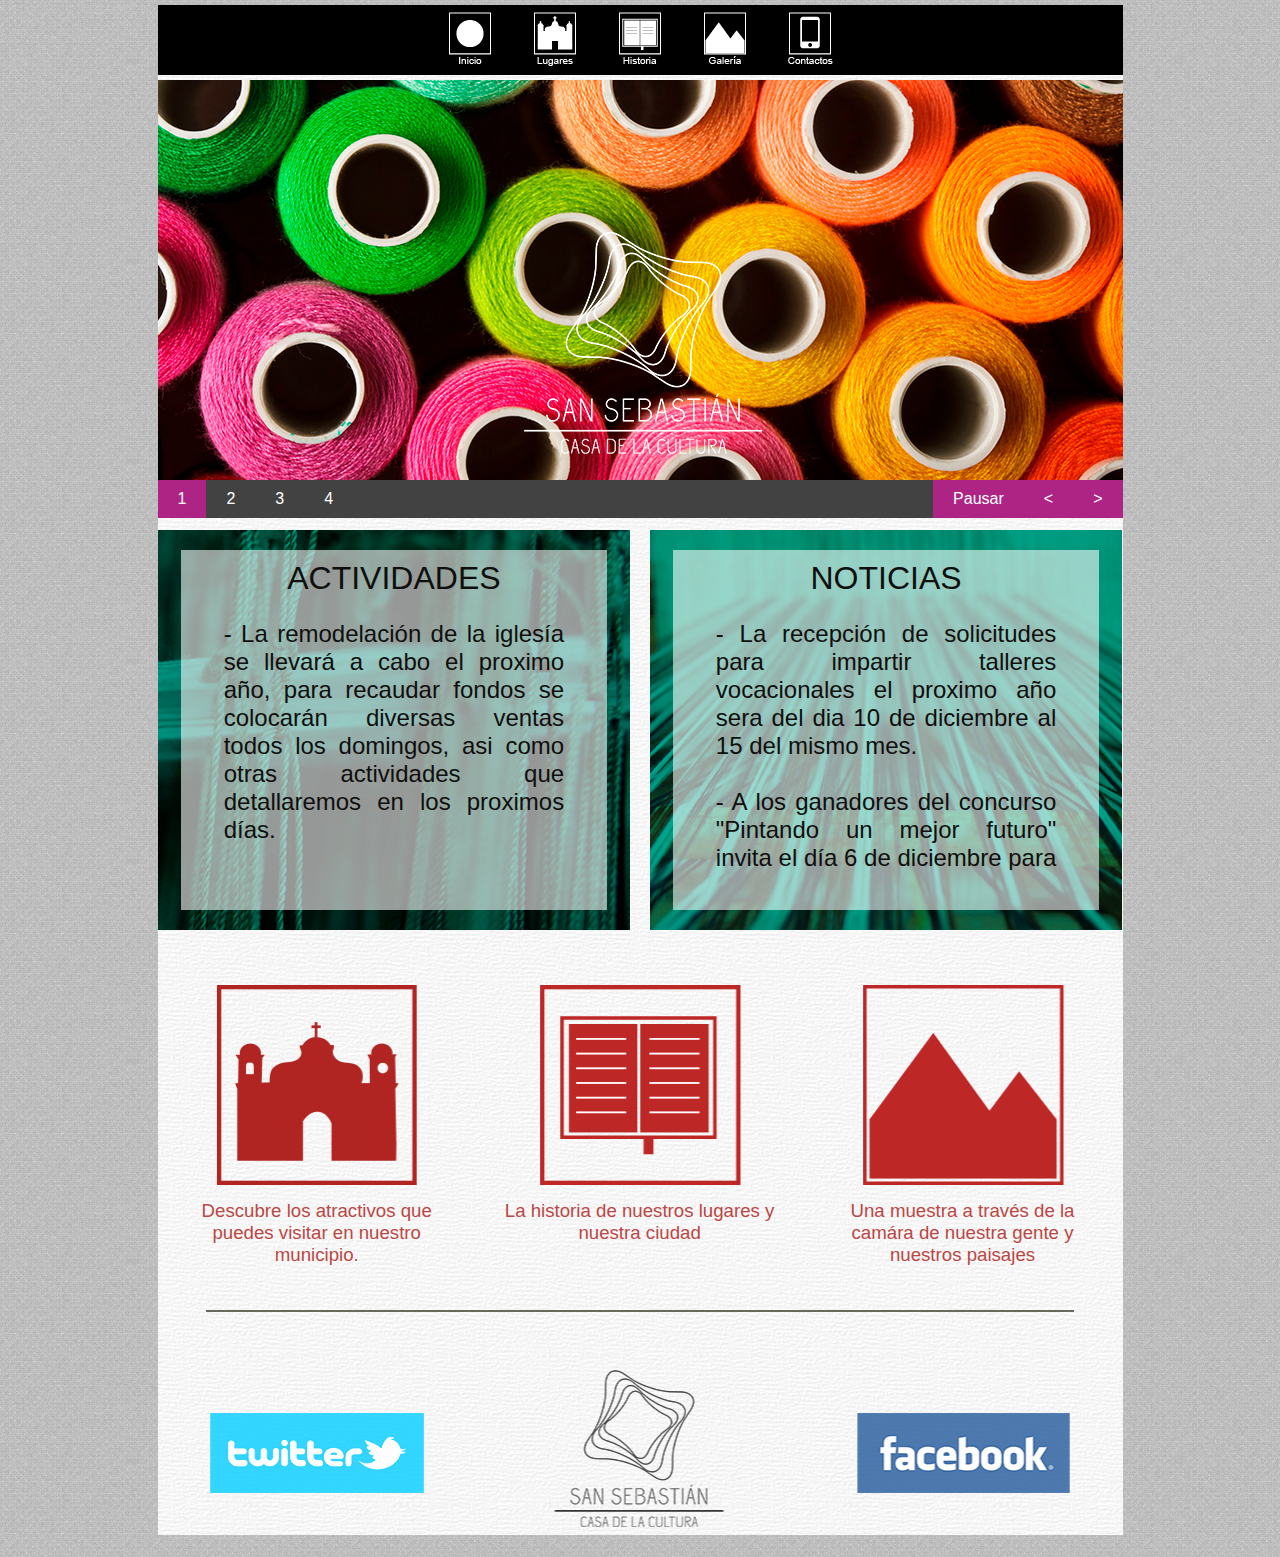
<file: index.html>
<!DOCTYPE html>
<html lang="en">
<head>
	<meta charset="UTF-8">
	<title>San Sebastian</title>
	<link rel="shourcut icon" type="image/x-icon" href="imagenes/logoss.png">
	<link rel="stylesheet" href="css/style.css"/>
	<link rel="stylesheet" href="css/fonts.css">
</head>
<body>
	<div class="contenedor">
		<header>
			<div class="divheader"></div>
			<div class="divheader2">
				<div class="botonmenu cursor" id="uno">
				</div>
				<a href="vistas/indexsabrina.html"><div class="botonmenu cursor" id="dos"></div></a>
				<a href="vistas/indexomar.html"><div class="botonmenu cursor" id="tres"></div></a>
				<div class="botonmenu cursor" id="cuatro"></div>
				<div class="botonmenu cursor" id="cinco"></div>
			</div>
			<div class="divheader"></div>
		</header>
		<div class="main">
			<div class="slides">
				<img src="imagenes/slash.jpg">
				<img src="imagenes/slash2.jpg">
				<img src="imagenes/slash3.jpg">
				<img src="imagenes/slash4.jpg">
			</div>
		</div>
		<div class="divmedios">
			<div class="divmedio1">
				<div class="transp">
					<div class="cabecera"> ACTIVIDADES </div>
					<div>
						<p>
						- La remodelación de la iglesía se llevará a cabo el proximo año, para recaudar fondos se colocarán diversas ventas todos los domingos, asi como otras actividades que detallaremos en los proximos días.
						<br/>
						<br/>
						- Se comunica a la población en general el inicio de jornadas de limpieza en los barrios del municipio, para inscribirse nos pueden contactar al tel:221-5343
						
						<br/>
						<br/>
						- Se informa a la comunidad la
						realización de talleres de pintura y grabado, las inscripciones serán los días 23 y 24 de noviembre, más información en la casa cultural.
						</p>
						
					</div>
				</div>
			</div>
			<div class="divmedio2">
				<div class="transp">
					<div class="cabecera"> NOTICIAS </div>
					<div>
						<p>
						- La recepción de solicitudes para impartir talleres vocacionales el proximo año sera del dia 10 de diciembre al 15 del mismo  mes.
						<br/>
						<br/>
						- A los ganadores del concurso "Pintando un mejor futuro" invita el día 6 de diciembre para exponer sus logros como jóvenes artistas.
						
						<br/>
						<br/>

						- La casa de la cultura se encontará cerrada los días 1 y 2 de noviembre por motivos del día de los difúntos.Las actividades se reanudarán el día 3.
						</p>
						
					</div>
				</div>
			</div>

		</div>
		<div class="logosbajos">
			<a href="vistas/indexsabrina.html"><div class="logosbotones cursor" id="seis"></div></a>
			<a href="vistas/indexomar.html"><div class="logosbotones2 cursor" id="siete"></div></a>
			<div class="logosbotones3 cursor" id="ocho"></div>
		</div>
		<div class="descripciones">
			<div class="deslogo">
				<p class="pd">Descubre los atractivos 
					que puedes visitar
					en nuestro municipio.</p>
			</div>
			<div class="deslogo">
				<p class="pd">La historia de nuestros
				lugares y nuestra ciudad</p>
			</div>
			<div class="deslogo">
				<p class="pd">Una muestra a través 
						de la camára de 
						nuestra gente y
						nuestros paisajes</p>
			</div>
		</div>
		<div class="linea"></div>
		<div class="redes">
			<div><div class="redesfondo"></div></div>
			<a href="https://twitter.com/Culturabataneca"><div class="redesfondo cursor"></div></a>
			<div class="redesfondo2 cursor"></div>
			<a href="https://www.facebook.com/pages/Casa-de-la-Cultura-San-Sebasti%C3%A1n/1504971079769787?fref=ts"><div class="redesfondo3 cursor"></div></a>
		</div>
	</div>
	<script src="js/jquery.js"></script>
	<script src="js/jquery.slides.js"></script>
	<script>
$(function(){
  $(".slides").slidesjs({
    play: {
      active: true,
        // [boolean] Generate the play and stop buttons.
        // You cannot use your own buttons. Sorry.
      effect: "slide",
        // [string] Can be either "slide" or "fade".
      interval: 3700,
        // [number] Time spent on each slide in milliseconds.
      auto: true,
        // [boolean] Start playing the slideshow on load.
      swap: true,
        // [boolean] show/hide stop and play buttons
      pauseOnHover: false,
        // [boolean] pause a playing slideshow on hover
      restartDelay: 3500
        // [number] restart delay on inactive slideshow
    }
  });
});	</script>
</body>
</html>
</file>
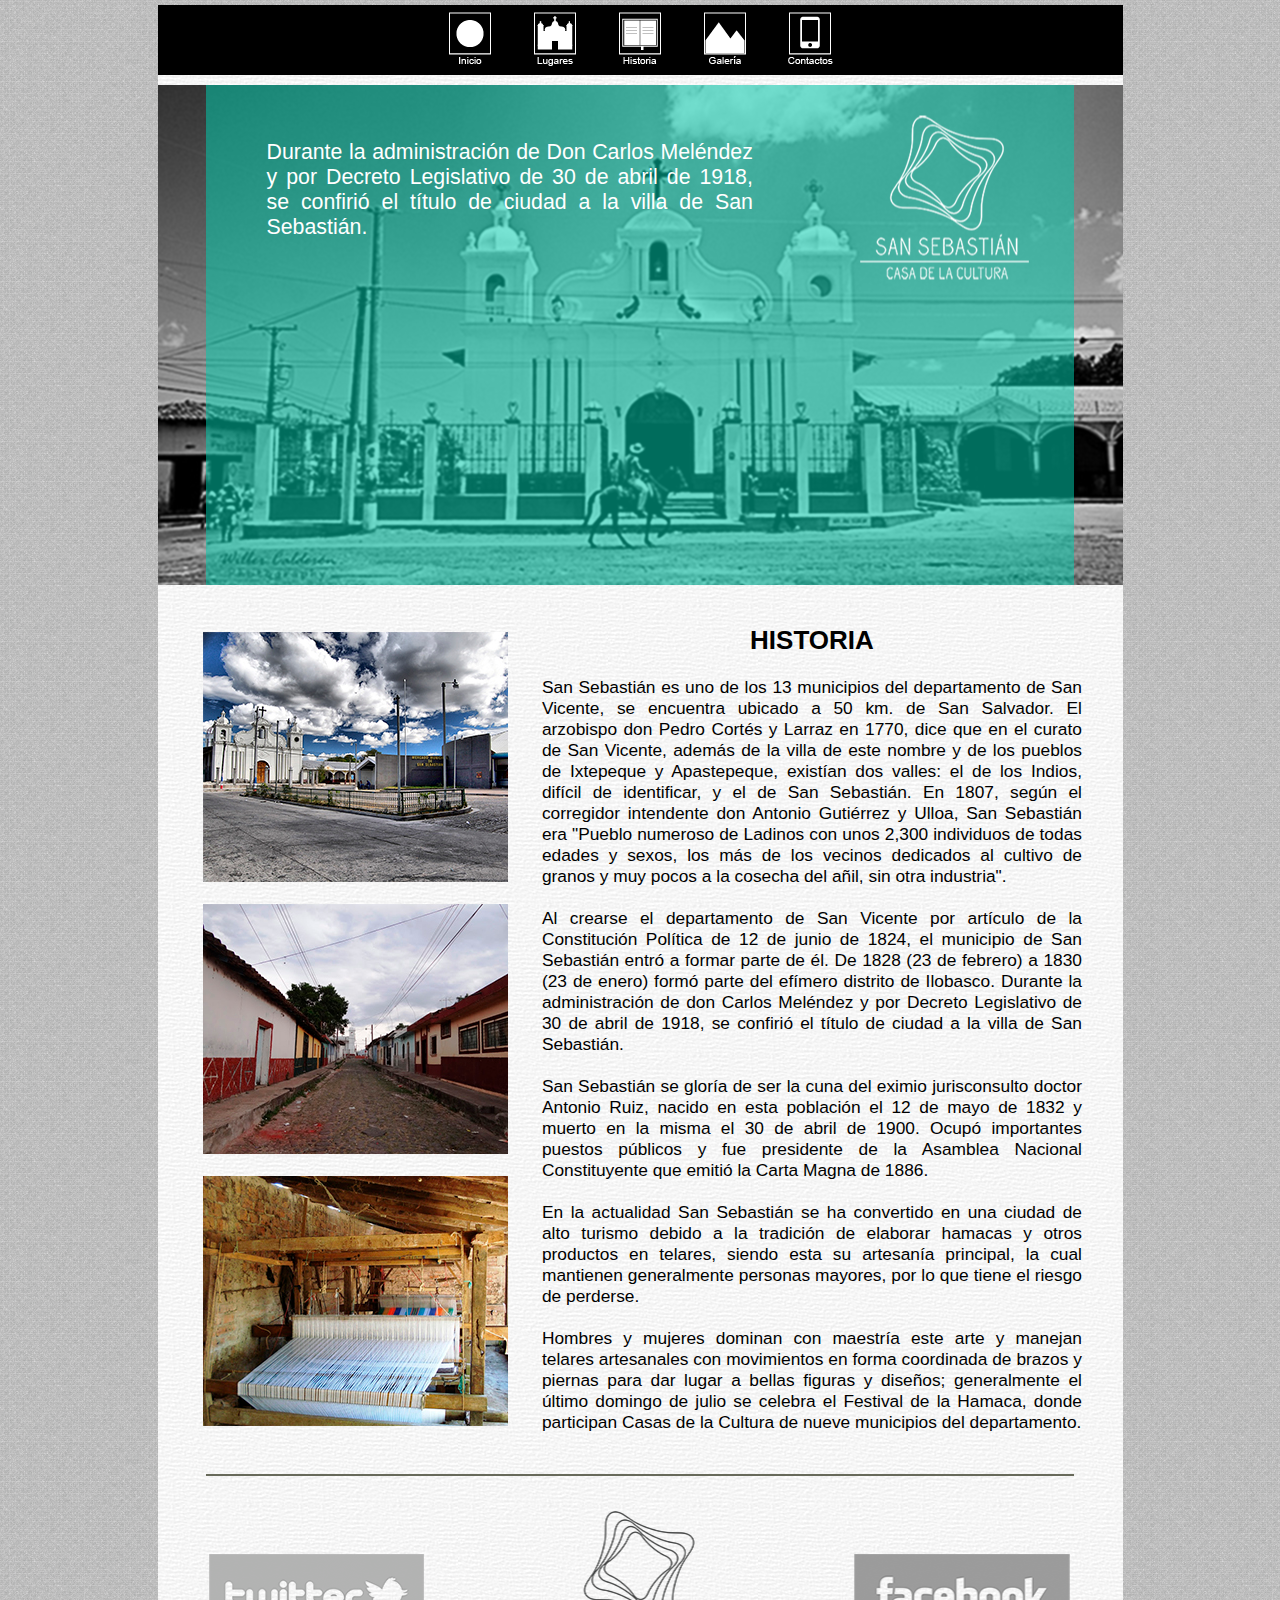
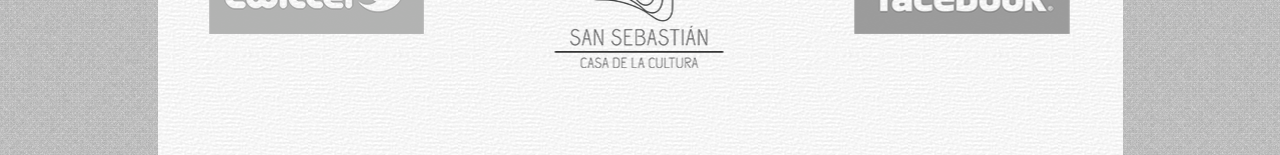
<file: vistas/indexomar.html>
<!DOCTYPE html>
<html lang="en">
<head>
	<meta charset="UTF-8">
	<title>San Sebastian</title>
	<link rel="shourcut icon" type="image/x-icon" href="../imagenes/logoss.png">
	<link rel="stylesheet" href="../css/styleomar.css"/>
	<link rel="stylesheet" href="../css/fonts.css">
</head>
<body>
	<div class="contenedor">
		<header>
			<div class="divheader"></div>
			<div class="divheader2">
				<a href="../index.html"><div class="botonmenu cursor" id="uno"></div></a>
				<a href="indexsabrina.html"><div class="botonmenu cursor" id="dos"></div><a/>
				<div class="botonmenu cursor" id="tres"></div>
				<div class="botonmenu cursor" id="cuatro"></div>
				<div class="botonmenu cursor" id="cinco"></div>
			</div>
		</header>
		<div class="redjhone">
			<div class="redjhonehijo">
				<div class="red1">
					<div class="parr"><p> Durante la administración de Don Carlos Meléndez y por Decreto Legislativo de 30 de abril de 1918, se confirió el título de ciudad a la villa de San Sebastián.</p></div>
				</div>
				<div class="red2"></div>
			</div>
		</div>
		<div class="imagenes">
			<div class="imgdiv"></div>
			<div class="imgdiv2"></div>
			<div class="imgdiv3"></div>
		</div>
		<div class="historia">
			<div class="historiap">
				<div class="parr2"><p> <h2> <center>HISTORIA</center></h2><br/>San Sebastián es uno de los 13 municipios del departamento de San Vicente, se encuentra ubicado a 50 km. de San Salvador.
El arzobispo don Pedro Cortés y Larraz en 1770, dice que en el curato de San Vicente, además de la villa de este nombre y de los pueblos de Ixtepeque y Apastepeque, existían dos valles: el de los Indios, difícil de identificar, y el de San Sebastián. En 1807, según el corregidor intendente don Antonio Gutiérrez y Ulloa, San Sebastián era "Pueblo numeroso de Ladinos con unos 2,300 individuos de todas edades y sexos, los más de los vecinos dedicados al cultivo de granos y muy pocos a la cosecha del añil, sin otra industria".<br/>
<br/>

Al crearse el departamento de San Vicente por artículo de la Constitución Política de 12 de junio de 1824, el municipio de San Sebastián entró a formar parte de él. De 1828 (23 de febrero) a 1830 (23 de enero) formó parte del efímero distrito de Ilobasco. Durante la administración de don Carlos Meléndez y por Decreto Legislativo de 30 de abril de 1918, se confirió el título de ciudad a la villa de San Sebastián.<br/>
<br/>

San Sebastián se gloría de ser la cuna del eximio jurisconsulto doctor Antonio Ruiz, nacido en esta población el 12 de mayo de 1832 y muerto en la misma el 30 de abril de 1900. Ocupó importantes puestos públicos y fue presidente de la Asamblea Nacional Constituyente que emitió la Carta Magna de 1886.<br/> <br/>

En la actualidad San Sebastián se ha convertido en una ciudad de alto turismo debido a la tradición de elaborar hamacas y otros productos en telares, siendo esta su artesanía principal, la cual mantienen generalmente personas mayores, por lo que tiene el riesgo de perderse.<br/><br/>

Hombres y mujeres dominan con maestría este arte y manejan telares artesanales con movimientos en forma coordinada de brazos y piernas para dar lugar a bellas figuras y diseños; generalmente el último domingo de julio se celebra el Festival de la Hamaca, donde participan Casas de la Cultura de nueve municipios del departamento.</p></div>
			</div>
		</div>

		<div class="linea"></div>
		<div class="redes">
			<div><div class="redesfondo"></div></div>
			<a href="https://twitter.com/Culturabataneca"><div class="redesfondo cursor"></div></a>
			<div class="redesfondo2 cursor"></div>
			<a href="https://www.facebook.com/pages/Casa-de-la-Cultura-San-Sebasti%C3%A1n/1504971079769787?fref=ts"><div class="redesfondo3 cursor"></div></a>
		</div>
	</div>
</body>
</file>
<file: css/style.css>
@charset "utf-8"
@import url(estilo.css);



::-webkit-scrollbar-track
{
	-webkit-box-shadow: inset 0 0 6px rgba(0,0,0,0.3);
	background-color: #F5F5F5;
}

::-webkit-scrollbar
{
	width: 7px;
	background-color: #F5F5F5;
	border-radius: 2px;
}

::-webkit-scrollbar-thumb
{
	background-color: #424242;
	border-radius: 4px;
}

::-moz-scrollbar-track
{
	-webkit-box-shadow: inset 0 0 6px rgba(0,0,0,0.3);
	background-color: #F5F5F5;
}

::-webkit-scrollbar
{
	width: 7px;
	background-color: #F5F5F5;
	border-radius: 2px;
}

::-webkit-scrollbar-thumb
{
	background-color: #424242;
	border-radius: 4px;
}

body{
	background: url(../imagenes/textura.png);
	color:#0F0F0D;
	font-family: Helvetica, Arial, Tahoma;
	font-size: 12pt;
	}
.contenedor{
/*width: 100%;*/
min-height:1500px;
max-height: 1720px;
background: url(../imagenes/white.png);
margin-left: auto;
padding-top: 0px;
margin-right: auto;
width: 965px;
border-radius: 0px;
margin-top: 5px;
position: relative;
}


*{
	margin: 0px;
	padding: 0px;
	font-family: arial;
}

header{
	width: 100%;
	height: 70px;
	background-color: black;
	margin-top: 0px;
}

.divheader{
	width: 28%;
	height:100%;
	float: left;
}

.divheader2{
	width: 44%;
	height:100%;
	float: left;
}

.botonmenu{
	width: 20%;
	height: 100%;
	float: left;
}


div#uno{
	background: url(../imagenes/inicio.png);
	background-repeat: no-repeat;
	background-position: center;
	background-color: #000;
}

div#dos{
	background: url(../imagenes/lugar.png);
	background-repeat: no-repeat;
	background-position: center;
	background-color: #000;
}

div#tres{
	background: url(../imagenes/historia.png);
	background-repeat: no-repeat;
	background-position: center;
	background-color: #000;
}

div#cuatro{
	background: url(../imagenes/galeria.png);
	background-repeat: no-repeat;
	background-position: center;
	background-color: #000;
}

div#cinco{
	background: url(../imagenes/contactos.png);
	background-repeat: no-repeat;
	background-position: center;
	background-color: #000;
}

#uno:hover{
	background: url(../imagenes/inicio.png);
	background-repeat: no-repeat;
	background-position: center;
	background-color: #AE2485;
}

#dos:hover{
	background: url(../imagenes/lugar.png);
	background-repeat: no-repeat;
	background-position: center;
	background-color: #AE2485;
}

#tres:hover{
	background: url(../imagenes/historia.png);
	background-repeat: no-repeat;
	background-position: center;
	background-color: #AE2485;
}

#cuatro:hover{
	background: url(../imagenes/galeria.png);
	background-repeat: no-repeat;
	background-position: center;
	background-color: #AE2485;
}

#cinco:hover{
	background: url(../imagenes/contactos.png);
	background-repeat: no-repeat;
	background-position: center;
	background-color: #AE2485;
}

.cursor{ cursor: pointer;}

.main{
background: url(../imagenes/logob.png);
width: 100%;
height: 400px;
margin-top: 5px;
position: absolute;
z-index: 2000px;
position: relative;
}

.slides{
	width: 100%;

}

.slides img{
width: 100%;
}

.slidesjs-pagination {
	background: #424242;
	list-style: none;
	overflow: hidden;
}

.slidesjs-pagination li {
		float: left;
}

.slidesjs-pagination li a {
	display: block;
	padding: 10px 20px;
	color: #fff;
	text-decoration: none;
}

.slidesjs-pagination li a:hover{
	background: #AE2485;
}

.slides .active {
	background: #AE2485;
}

.slidesjs-navigation{
	background: #AE2485;
	color: #fff;
	text-decoration: none;
	display: inline-block;
	padding: 10px 20px;
	float: right;
}

.divmedios{
	width: 100%;
	height: 400px;
	margin-top: 50px;
	margin-left: 0px;
	position: absolute;
	position: relative;
}

.divmedio1{
	height: 100%;
	width: 49%;
	margin-left: 0px;
	background: url(../imagenes/divmedio1.jpg);
	position: absolute;
	display: inline-block;
}

.divmedio2{
	height: 100%;
	width: 49%;
	margin-left: 51%;
	background: url(../imagenes/divmedio2.jpg);
	position: absolute;
}

.transp{
	width: 90%;
	height: 360px;
	background: url(../imagenes/transp.png);
	background-position: center;
	margin-left: 5%;
	margin-top: 20px;
	position: relative;
}

.cabecera{
	width: 100%;
	height: 60px;
	margin-top: 0px;
	font-size: 24pt;
	text-align: center;
	padding-top: 10px;
}

p{
	text-align: justify;
	font-size: 18pt;
	width: 80%;
	position: absolute;
	margin-left: 10%;
	overflow-y: scroll;
	max-height: 250px;
	padding-right: 15px;
}

.logosbajos{
	width: 100%;
	height: 200px;
	margin-top: 55px;
	position: relative;
}

.logosbotones{
	width: 33%;
	height: 200px;
	background-position: center;
	background: url(../imagenes/logolrojo.png);
	background-repeat: no-repeat;
	position: relative;
	display: inline-block;
	
}

.logosbotones2{
	width: 33%;
	height: 200px;
	background-position: center;
	background: url(../imagenes/logohrojo.png);
	background-repeat: no-repeat;
	position: relative;
	display: inline-block;
}

.logosbotones3{
	width: 33%;
	height: 200px;
	background-position: center;
	background: url(../imagenes/logoprojo.png);
	background-repeat: no-repeat;
	position: relative;
	display: inline-block;
}

.linea{
	width: 90%;
	height:3px;
	margin-top: 15px;
	float: left;
	position: absolute;
}

.logosbotones3{
	width: 33%;
	height: 200px;
	background-position: center;
	background: url(../imagenes/logoprojo.png);
	background-repeat: no-repeat;
	position: relative;
	display: inline-block; }

	#seis:hover{
	background: url(../imagenes/logolmorado.png);
	background-repeat: no-repeat;
	background-position: center;
	position: relative;
	display: inline-block;
	background-position: center;
	width: 33%;
	height: 200px;
}

	#siete:hover{
	background: url(../imagenes/logohmorado.png);
	background-repeat: no-repeat;
	background-position: center;
	position: relative;
	display: inline-block;
	background-position: center;
	width: 33%;
	height: 200px;
}
	#ocho:hover{
	background: url(../imagenes/logopmorado.png);
	background-repeat: no-repeat;
	background-position: center;
	position: relative;
	display: inline-block;
	background-position: center;
	width: 33%;
	height: 200px;
}


.descripciones{
	width: 100%;
	height: 100px;
	margin-top: 0px;
	position: relative;
	
}

.deslogo{
	width: 33%;
	height: 100%;
	display: inline-block;
	position: relative;
}

.pd{
	text-align: center;
	font-size: 14pt;
	width: 90%;
	position: absolute;
	margin-left: 5%;
	max-height: 250px;
	padding-right: 15px;
	position: absolute;
	color: #bb4745;
	margin-top: 15px;
	overflow-y:hidden;
}

.linea{
	width: 90%;
	height: 2px;
	background-color: #686A5B;
	margin-top: 25px;
	margin-left: 5%;
}

.redes{
	width: 100%;
	height: 200px;
	margin-top: 50px;
}

.redesfondo{
	width: 33%;
	height: 100%;
	display: inline-block;
	background: url(../imagenes/tw.png);
	background-position: center;
	background-repeat: no-repeat;
}

.redesfondo2{
	width: 33%;
	height: 100%;
	display: inline-block;
	background: url(../imagenes/log.png);
	background-position: center;
	background-repeat: no-repeat;
}

.redesfondo3{
	width: 33%;
	height: 100%;
	display: inline-block;
	background: url(../imagenes/fb.png);
	background-position: center;
	background-repeat: no-repeat;
}
</file>
<file: css/fonts.css>
@font-face {
	font-family: 'icomoon';
	src:url('fonts/icomoon.eot?u5pu4t');
	src:url('fonts/icomoon.eot?#iefixu5pu4t') format('embedded-opentype'),
		url('fonts/icomoon.woff?u5pu4t') format('woff'),
		url('fonts/icomoon.ttf?u5pu4t') format('truetype'),
		url('fonts/icomoon.svg?u5pu4t#icomoon') format('svg');
	font-weight: normal;
	font-style: normal;
}

[class^="icon-"], [class*=" icon-"] {
	font-family: 'icomoon';
	speak: none;
	font-style: normal;
	font-weight: normal;
	font-variant: normal;
	text-transform: none;
	line-height: 1;

	/* Better Font Rendering =========== */
	-webkit-font-smoothing: antialiased;
	-moz-osx-font-smoothing: grayscale;
}

.icon-play:before {
	content: "\e600";
}
.icon-pause:before {
	content: "\e601";
}
.icon-arrow-left:before {
	content: "\e602";
}
.icon-arrow-right:before {
	content: "\e603";
}
</file>
<file: css/styleomar.css>
@charset "utf-8"
@import url(estilo.css);

::-webkit-scrollbar-track
{
	-webkit-box-shadow: inset 0 0 6px rgba(0,0,0,0.3);
	background-color: #F5F5F5;
}

::-webkit-scrollbar
{
	width: 7px;
	background-color: #F5F5F5;
	border-radius: 2px;
}

::-webkit-scrollbar-thumb
{
	background-color: #424242;
	border-radius: 4px;
}

::-moz-scrollbar-track
{
	-webkit-box-shadow: inset 0 0 6px rgba(0,0,0,0.3);
	background-color: #F5F5F5;
}

::-webkit-scrollbar
{
	width: 7px;
	background-color: #F5F5F5;
	border-radius: 2px;
}

::-webkit-scrollbar-thumb
{
	background-color: #424242;
	border-radius: 4px;
}

body{
	background: url(../imagenes/textura.png);
	color:#0F0F0D;
	font-family: Helvetica, Arial, Tahoma;
	font-size: 12pt;
	}
	
.contenedor{
min-height:1750px;
max-height: 1820px;
background: url(../imagenes/white.png);
margin-left: auto;
padding-top: 0px;
margin-right: auto;
width: 965px;
border-radius: 0px;
margin-top: 5px;
position: relative;
}


*{
	margin: 0px;
	padding: 0px;
	font-family: arial;
}

header{
	width: 100%;
	height: 70px;
	background-color: black;
	margin-top: 0px;
}

.divheader{
	width: 28%;
	height:100%;
	float: left;
}

.divheader2{
	width: 44%;
	height:100%;
	float: left;
}

.botonmenu{
	width: 20%;
	height: 100%;
	float: left;
}


div#uno{
	background: url(../imagenes/inicio.png);
	background-repeat: no-repeat;
	background-position: center;
	background-color: #000;
}

div#dos{
	background: url(../imagenes/lugar.png);
	background-repeat: no-repeat;
	background-position: center;
	background-color: #000;
}

div#tres{
	background: url(../imagenes/historia.png);
	background-repeat: no-repeat;
	background-position: center;
	background-color: #000;
}

div#cuatro{
	background: url(../imagenes/galeria.png);
	background-repeat: no-repeat;
	background-position: center;
	background-color: #000;
}

div#cinco{
	background: url(../imagenes/contactos.png);
	background-repeat: no-repeat;
	background-position: center;
	background-color: #000;
}

#uno:hover{
	background: url(../imagenes/inicio.png);
	background-repeat: no-repeat;
	background-position: center;
	background-color: #AE2485;
}

#dos:hover{
	background: url(../imagenes/lugar.png);
	background-repeat: no-repeat;
	background-position: center;
	background-color: #AE2485;
}

#tres:hover{
	background: url(../imagenes/historia.png);
	background-repeat: no-repeat;
	background-position: center;
	background-color: #AE2485;
}

#cuatro:hover{
	background: url(../imagenes/galeria.png);
	background-repeat: no-repeat;
	background-position: center;
	background-color: #AE2485;
}

#cinco:hover{
	background: url(../imagenes/contactos.png);
	background-repeat: no-repeat;
	background-position: center;
	background-color: #AE2485;
}

.cursor{ cursor: pointer;}

.redjhone{
	margin-top: 10px;
	width: 100%;
	height: 500px;
	background: url(../imagenes/iglesio.jpg);
	background-position: center;

}

.redjhonehijo{
	width: 90%;
	height: 100%;
	background: url(../imagenes/transpv.png);
	background-position: center;
	margin-left: 5%;
	padding-right: 0px;
	padding-left: 0px;

}
.red1{
	width: 70%;
	height: 140px;
	display: inline-block;
	margin-right: 0px;
	margin-top: 0px;
	position: relative;
}
.red2{
	width: 29%;
	height: 170px;
	display: inline-block;
	margin-left: 0px;
	margin-top: 0px;
	background: url(../imagenes/logob2.png);
	background-repeat: no-repeat;
	background-position: center;
	margin-top: 25px;
}

.parr{
	text-align: justify;
	font-size: 16pt;
	width: 80%;
	position: absolute;
	margin-left: 10%;
	max-height: 250px;
	padding-right: 15px;
	position: absolute;
	color: white;
}

.imagenes{
	width: 350px;
	height: 800px;
	margin-top: 25px;
	display: inline-block;
}

.imgdiv{
	width: 305px;
	height: 250px;
	background: url(../imagenes/historia1.jpg);
	margin-left: 45px;
	margin-top: 22px;
}
.imgdiv2{
	width: 305px;
	height: 250px;
	background: url(../imagenes/historia2.jpg);
	margin-left: 45px;
	margin-top: 22px;
}

.imgdiv3{
	width: 305px;
	height: 250px;
	background: url(../imagenes/historia3.jpg);
	margin-left: 45px;
	margin-top: 22px;
}

.historia{
	width: 600px;
	height: 800px;
	display: inline-block;
}


.historiap{
	width: 100%;
	height: 720px;
	position: relative;
}

.parr2{
	text-align: justify;
	font-size: 13pt;
	width: 90%;
	position: absolute;
	margin-left: 5%;
	max-height: 250px;
	padding-right: 15px;
	position: absolute;
	color: black;
	margin-top: 15px;
}

.linea{
	width: 90%;
	height: 2px;
	background-color: #686A5B;
	margin-top: 60px;
	margin-left: 5%;
}

.redes{
	width: 100%;
	height: 200px;
	margin-top: 0px;
}

.redesfondo{
	width: 33%;
	height: 100%;
	display: inline-block;
	background: url(../imagenes/twg.png);
	background-position: center;
	background-repeat: no-repeat;
}

.redesfondo2{
	width: 33%;
	height: 100%;
	display: inline-block;
	background: url(../imagenes/log.png);
	background-position: center;
	background-repeat: no-repeat;
}

.redesfondo3{
	width: 33%;
	height: 100%;
	display: inline-block;
	background: url(../imagenes/fbg.png);
	background-position: center;
	background-repeat: no-repeat;
}
</file>
